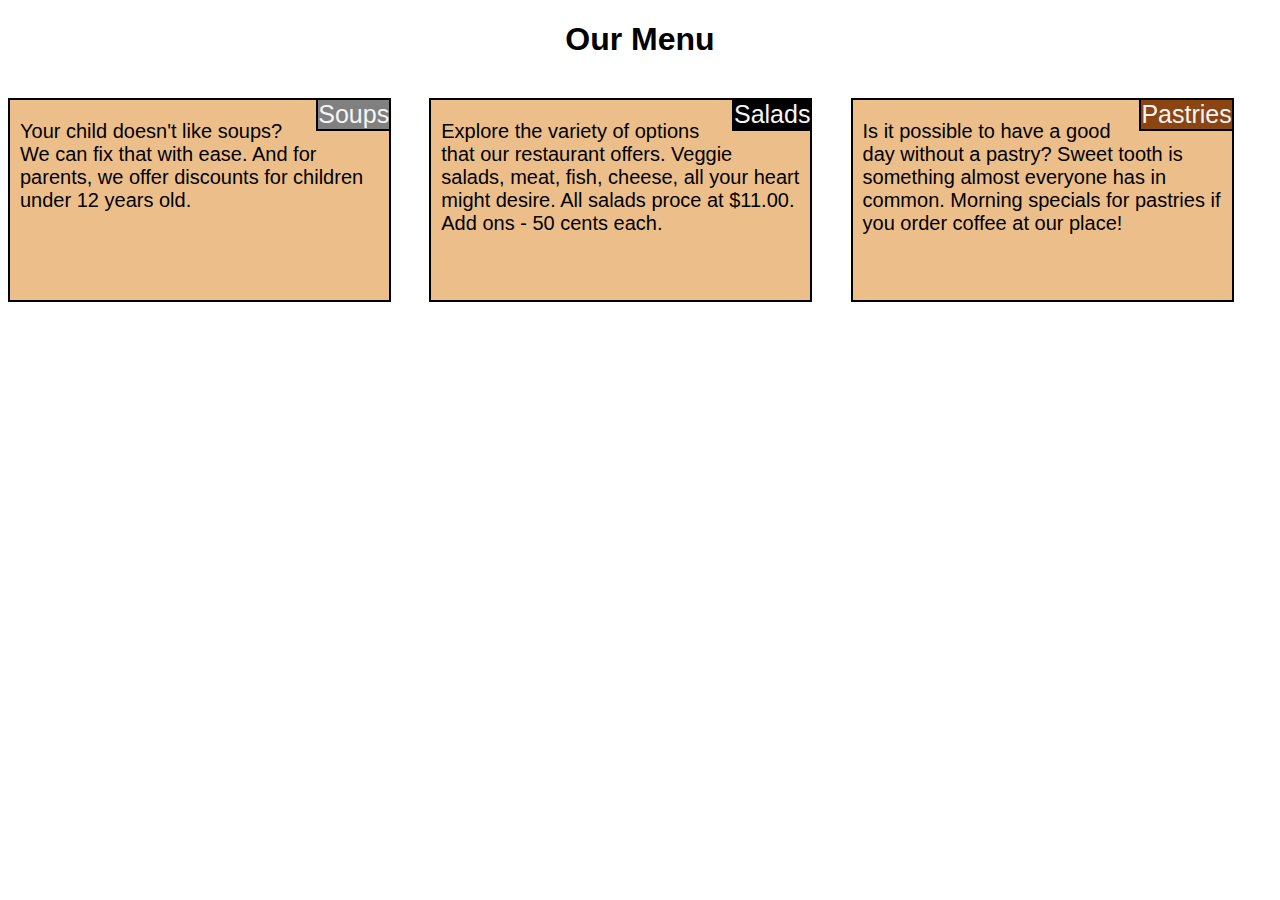
<file: index.html>
<!DOCTYPE html>
<html>
<head>
	<meta charset="UTF-8">
	<meta name="viewport" content="width=device-width, initial-scale=1.0">
	<link href="m2.css" rel="stylesheet" type="text/css">
	<title>Coursera Module 2 </title>
</head>

<body>
	<h1>Our Menu</h1>
		<div class="row">
			<div class="col-lg-4 col-md-6 col-md-12">
				<section>
					<p class="soups">Soups</p>
					<p class="description"> Your child doesn't like soups? We can fix that with ease. And for parents, we offer discounts for children under 12 years old.</p>
				</section>
			</div>
			<div class="col-lg-4 col-md-6 col-md-12">
				<section>
					<p class="salads">Salads</p>
					<p class="description">Explore the variety of options that our restaurant offers. Veggie salads, meat, fish, cheese, all your heart might desire. All salads proce at $11.00. Add ons - 50 cents each.</p>
				</section> 

			</div>
			<div class="col-lg-4 col-md-6 col-md-12">
				<section>
					<p class="pastry">Pastries</p>
					<p class="description"> Is it possible to have a good day without a pastry? Sweet tooth is something almost everyone has in common. Morning specials for pastries if you order coffee at our place!</p>
				</section>
			</div>
		</div>
</body>
</html>
</file>
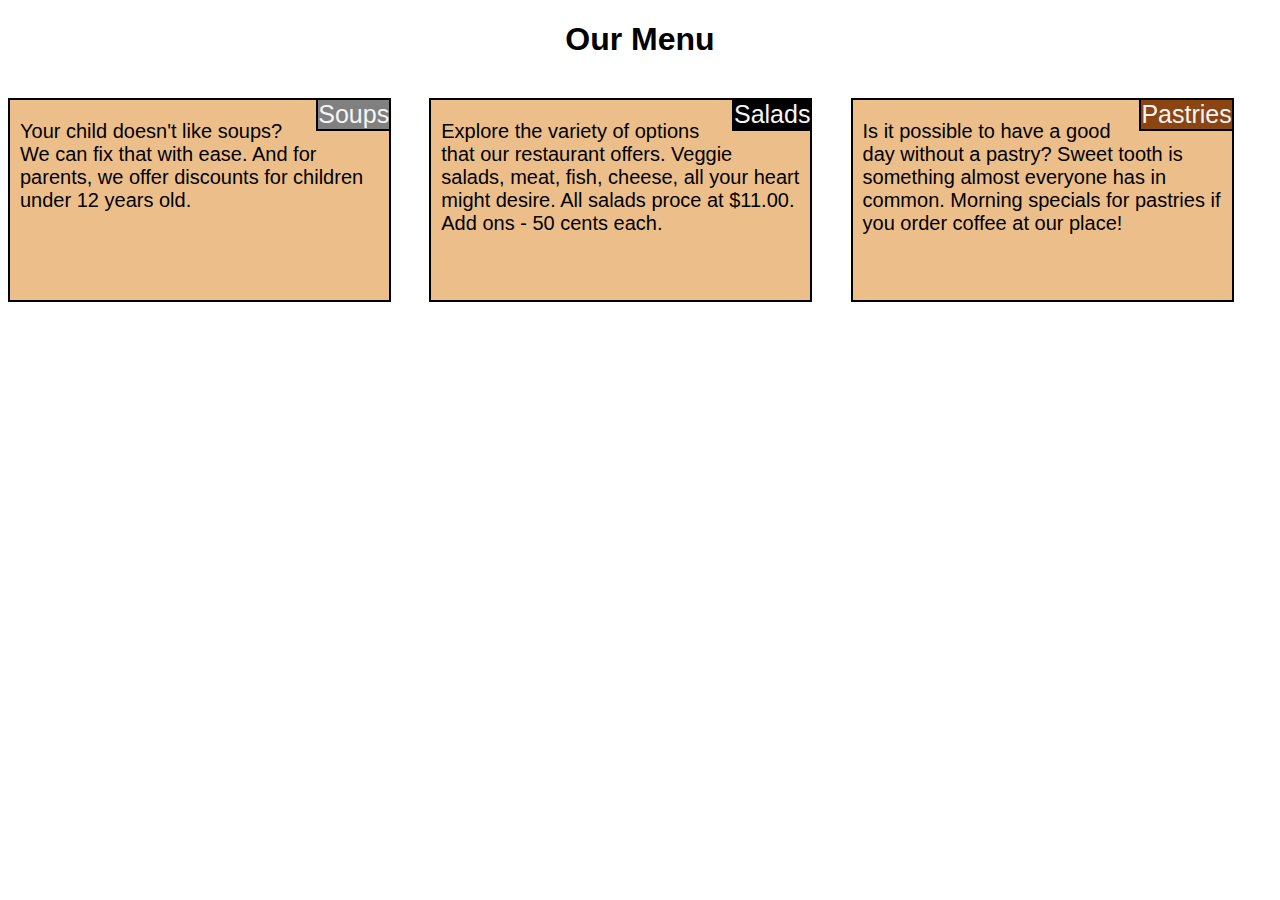
<file: m2.html>
<!DOCTYPE html>
<html>
<head>
	<meta charset="UTF-8">
	<meta name="viewport" content="width=device-width, initial-scale=1.0">
	<link href="m2.css" rel="stylesheet" type="text/css">
	<title>Coursera Module 2 </title>
</head>

<body>
	<h1>Our Menu</h1>
		<div class="row">
			<div class="col-lg-4 col-md-6 col-md-12">
				<section>
					<p class="soups">Soups</p>
					<p class="description"> Your child doesn't like soups? We can fix that with ease. And for parents, we offer discounts for children under 12 years old.</p>
				</section>
			</div>
			<div class="col-lg-4 col-md-6 col-md-12">
				<section>
					<p class="salads">Salads</p>
					<p class="description">Explore the variety of options that our restaurant offers. Veggie salads, meat, fish, cheese, all your heart might desire. All salads proce at $11.00. Add ons - 50 cents each.</p>
				</section> 

			</div>
			<div class="col-lg-4 col-md-6 col-md-12">
				<section>
					<p class="pastry">Pastries</p>
					<p class="description"> Is it possible to have a good day without a pastry? Sweet tooth is something almost everyone has in common. Morning specials for pastries if you order coffee at our place!</p>
				</section>
			</div>
		</div>
</body>
</html>
</file>
<file: m2.css>
* {
	box-sizing: border-box;
	box-sizing: inherit;
}

h1 {
	font-family: 'Trebuchet MS', sans-serif;
	margin-bottom: 40px;
	text-align: center;
}
section {
	display: inline-block;
	border:  2px solid black;
	background-color: #ECBF8A;
	width: 90%;
	height: auto;
	min-height: 200px;
	margin-right: auto; 
	margin-left: auto;
	margin-bottom: 40px;
}

.salads {
	color:  whitesmoke;
	background-color: black;
	font-family: 'Trebuchet MS', sans-serif;
	float: right;
	margin: 0px 0px 0px 0px;
	text-align: right;
	font-size: 25px;
	border-left:  2px solid black;
	border-bottom: 2px solid black;

}

.soups {
	color:  whitesmoke;
	background-color: grey;
	font-family: 'Trebuchet MS', sans-serif;
	float: right;
	margin: 0px 0px 0px 0px;
	text-align: right;
	font-size: 25px;
	border-left:  2px solid black;
	border-bottom: 2px solid black;

}
.pastry {
	color:  whitesmoke;
	background-color: saddlebrown;
	font-family: 'Trebuchet MS', sans-serif;
	float: right;
	margin: 0px 0px 0px 0px;
	text-align: right;
	font-size: 25px;
	border-left:  2px solid black;
	border-bottom: 2px solid black;

}
 p.description {
 	color: black;
 	font-family: 'Trebuchet MS', sans-serif;
	font-size: 20px;
	background-color: transparent;
	border: none;
	text-align: left;
	margin-left: 10px;
    margin-right: 10px;

}
p.row {
	width: 100%;
	height: 200px;
}

@media (min-width: 992px) {
	.col-lg-4 {
		width: 33.33%;
		float: left;
	}
		
}

@media (min-width: 768px) and (max-width:  991px) {
    .col-md-6 {
		width: 50%;
		float: left;
	}
}

@media (max-width:  767px) {
	.col-md-12 {
		width: 100%;
		height: auto;
		float: left;
		display: inline-block;

	}
}
</file>
